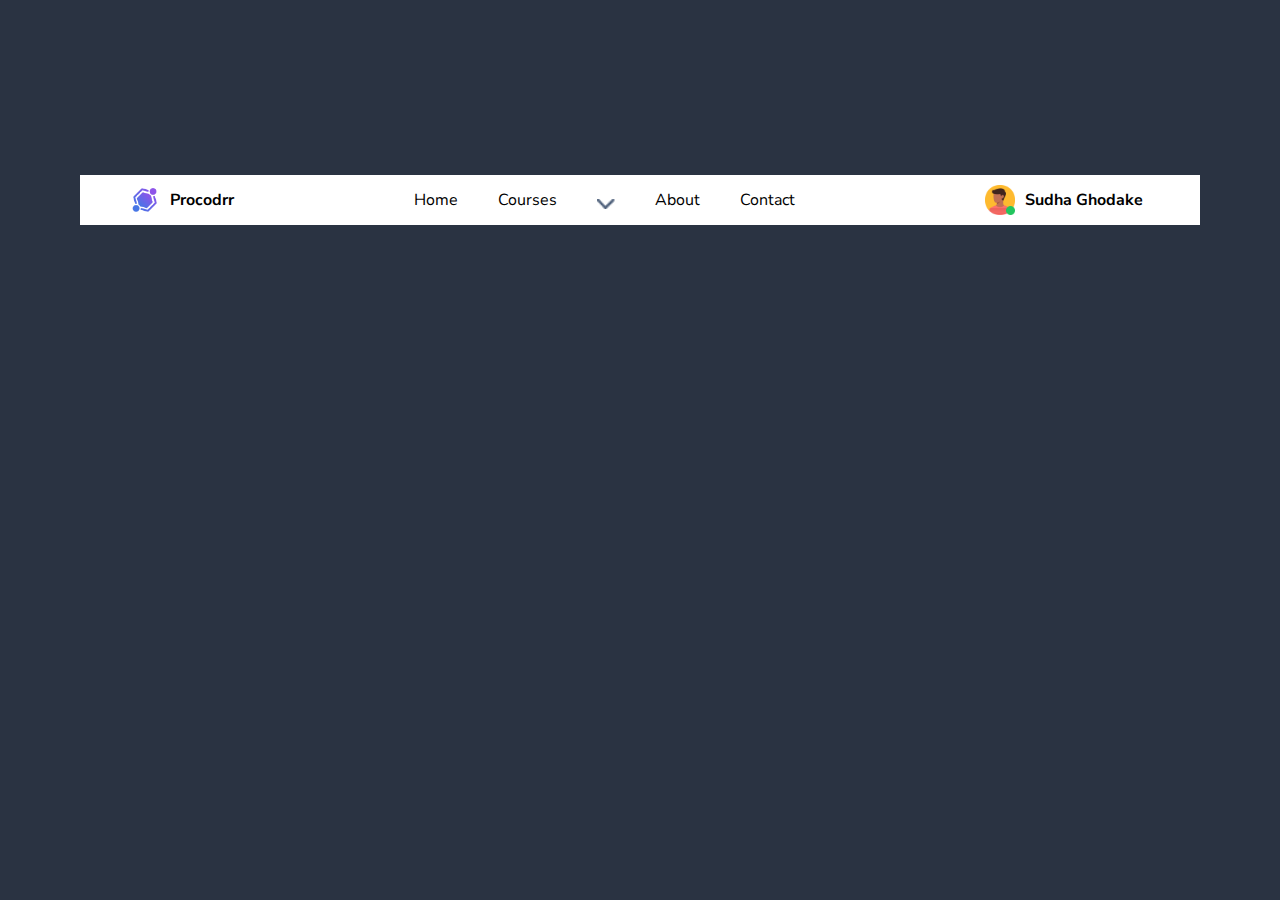
<file: index.html>
<!DOCTYPE html>
<html lang="en">

<head>
   <meta charset="UTF-8">
   <meta name="viewport" content="width=device-width, initial-scale=1.0">
   <title>Document</title>
   <link rel="stylesheet" href="style.css">
   <link rel="preconnect" href="https://fonts.googleapis.com">
   <link rel="preconnect" href="https://fonts.gstatic.com" crossorigin>
   <link
      href="https://fonts.googleapis.com/css2?family=Nunito+Sans:ital,opsz,wght@0,6..12,200..1000;1,6..12,200..1000&display=swap"
      rel="stylesheet">
</head>

<body>
   <div class="logo-container">
      <img class="logo-img" src="./images/logo.png" alt="logo">
      <h4 class="text"> Procodrr</h4>

      <div class="nav-bar">
         <div class="home">Home</div>
         <div class="Courses">Courses</div>

       
         <img class="dropdown" src="./images/dropdown.png">
         <!-- <div class="p-text">
            <p>Full HTML Course for Beginners in Hindi</p>
            <p>Full CSS Course for Beginners in Hindi</p>
            <p>The Complete JavaScript Course</p>
            <p>Git and GitHub Fundamentals </p>
            <p>Tailwind CSS Complete Course in Hindi</p>
            <p>React.js Full Course in Hindi</p>
         </div> -->

         <div class="about">About</div>
         <div class="Contact">Contact</div>
      </div>


      <img class="profile-img" src="./images/profile.png" alt="profile">
      <h4 class="name">Sudha Ghodake</h4>

   </div>
</body>

</html>
</file>
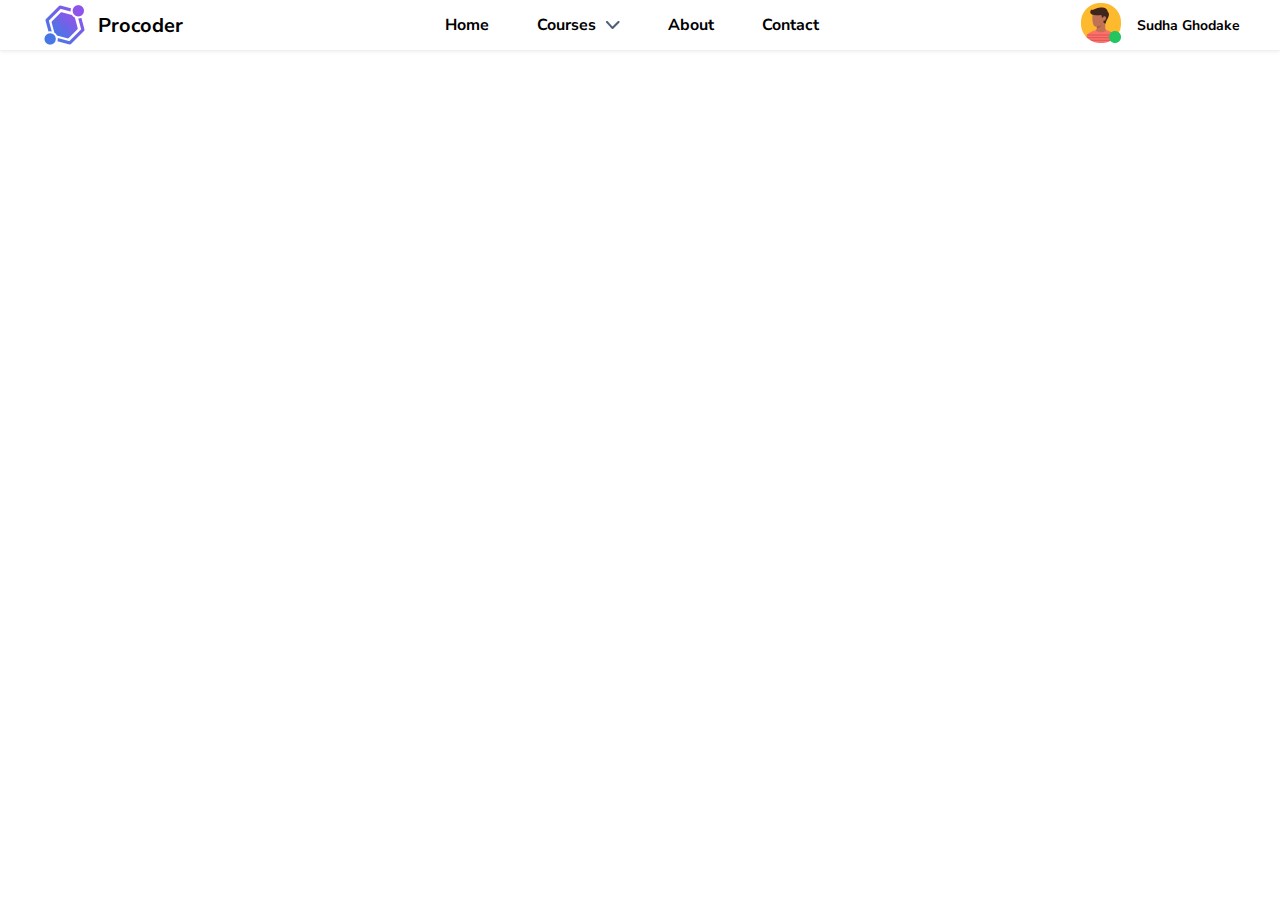
<file: index1.html>
<!DOCTYPE html>
<html lang="en">

<head>
    <meta charset="UTF-8">
    <meta name="viewport" content="width=device-width, initial-scale=1.0">
    <title>Nav-bar</title>
    <link rel="stylesheet" href="style1.css">
    <link rel="preconnect" href="https://fonts.googleapis.com">
    <link rel="preconnect" href="https://fonts.gstatic.com" crossorigin>
    <link
        href="https://fonts.googleapis.com/css2?family=Nunito+Sans:ital,opsz,wght@0,6..12,200..1000;1,6..12,200..1000&display=swap"
        rel="stylesheet">
</head>

<body>
    <header>
        <div>
            <div class="logo-container">
                <img class="logo-img" src="./images/logo.png" alt="logo-img">
                <span>Procoder</span>
            </div>
    
            <div class="nav-user-container">
                <nav>
                    <ul>
                        <li><a href="#">Home</a></li>
                        <li class="courses"><span>Courses</span> <img src="./images/dropdown.png" alt="dropdown img">
                    <ul>
                                <li><a
                                        href="https://www.youtube.com/watch?v=fc2axTKm4ps&list=PLfEr2kn3s-bpuh9XfcDlXP6weTISBWzvQ">Full HTML Course for Beginners in Hindi</a>
                                    </li>
                        </li>
                        <li><a
                                href="https://www.youtube.com/watch?v=-oEbAmSaw7g&list=PLfEr2kn3s-br8gqsHdrIv7F3-AWENtk8m"> Full CSS Course for Beginners in Hindi</a>
                           </li>
    
                        <li><a
                                href="https://www.youtube.com/watch?v=9P9h5h9kBmU&list=PLfEr2kn3s-bo4LwlbyZugHPavhcdW8YMC"> The Complete JavaScript Course</a>
                           </li>
                        <li><a href="https://www.youtube.com/watch?v=3WQu7iWHAhI&list=PLfEr2kn3s-brBO7d9irTRvClcjiNhzczH">       Git and GitHub Fundamentals
                         </a></li>
                        <li><a href="https://www.youtube.com/watch?v=KX6R9hQ6LvI">Tailwind CSS Complete Course in Hindi</a>
                        </li>
                        <li><a
                                href="https://www.youtube.com/watch?v=_rTCzxg6VmM&list=PLfEr2kn3s-bqpPUbeTZP6iRXTxTLwNB7F"> React.js Full Course in Hindi</a>
                           </li>
                    </ul>
                    <li><a href="#">About</a></li>
                    <li><a href="#">Contact</a></li>
                    </ul>
                </nav>
                  <div class="user">
                    <div class="user-icon">
                        <img class="avatar" src="./images/profile.png" alt="avatar">
                        <div class="green dot"></div>
                    </div>
                    <span>Sudha Ghodake</span>
                  </div>
            </div>
        </div>
    </header>
</body>

</html>
</file>
<file: style.css>
body {
    margin: 0;
    background: #2A3342;
    display: flex;
    justify-content: center;
    align-items: center;
    font-family: "Nunito Sans", sans-serif;

}

* {
    box-sizing: border-box;
}

.logo-container {
    width: 100%;
    height: 50px;
    background-color: white;
    margin-inline: 80px;
    margin-bottom: -400px;
    position: relative;
    display: flex;
    align-items: center;
    justify-content: flex-start;
  
    
}

.logo-img {
    max-width: 100%;
    width: 30px;
    margin-left: 50px;
}

.text{
    padding: 10px;
}

.nav-bar{
    overflow: hidden;
    display: flex;
    text-decoration: none;
    margin-left: 150px; 
    align-items: center;
    justify-content: center;
   
}

.home{
    padding: 20px;
}    

.Courses{
    padding: 20px;
}
.dropdown{
    margin-top: 8px;
    padding: 20px ;
    height: 40px;
    height: 50px;
}
.about{
    padding: 20px;
}

.Contact{
    padding: 20px;
}

.profile-img{
    width: 30px;
    margin-left: 170px;
}

.name{
    padding-left: 10px;
}
</file>
<file: style1.css>
body {
     margin: 0;
     font-family: "Nunito Sans", sans-serif;
     /* background-color: blanchedalmond; */
 }

 * {
     box-sizing: border-box;
 }

 header {
     box-shadow: 0px 1px 4px 0px #0000001A;
     padding-inline: 40px;
     /* padding-block: 8px; */
 }

 header>div {
     display: flex;
     justify-content: space-between;
     /* align-items: center; */
     font-weight: 700;
     max-width: 1200px;
     margin-inline: auto;
 }

 .logo-img {
     width: 50px;
 }

 .logo-container {

     display: flex;
     align-items: center;
     font-size: 20px;
     font-weight: 700;
     gap: 8px;

 }

 .nav-user-container {
     display: flex;
     align-items: center;
     flex-grow: 1;

 }

 .courses {
     display: flex;
     align-items: center;
     gap: 10px;
     cursor: pointer;
     position: relative;
 }
ul{
    padding: 0;
    margin: 0;;
}
 .courses >img{
    transition: transform 0.25s ease-in-out;
 }
 .courses:hover >img{
    transform: rotate(-180deg);
 }
 a {
     text-decoration-line: none;
     color: inherit;
 }

 li {
     list-style-type: none;
 }

 .courses ul {
     /* display: none; */
     opacity: 0;
     position: absolute;
     background-color: white;
     border-radius: 5px;
     border: 1.5px solid #e9eaeb;
     box-shadow: 0px 4px 10px 0px rgba(30,27,27,0.1);
     top: 250%;
     font-size: 14px;
     padding: 16px 20px;
     width: 250px;
     pointer-events: none;
 }

 .courses:hover ul{
    opacity: 1;
    pointer-events: all;
    top: 150%;
 }
   
 .courses ul >li+li{
    margin-top: 8px;
 }
 nav {
     /* margin-left: auto;
     margin-right: auto; */
     margin-inline: auto;

 }

 nav>ul {
     display: flex;
     /* padding-left: 0; */
     gap: 48px;

 }

 nav>ul>li{
    padding-block: 10px;
 }

 .user {
     display: flex;
     align-items: center;
     gap: 16px;
     font-size: 14px;

 }

 .avatar {
     width: 40px;
 }
</file>
